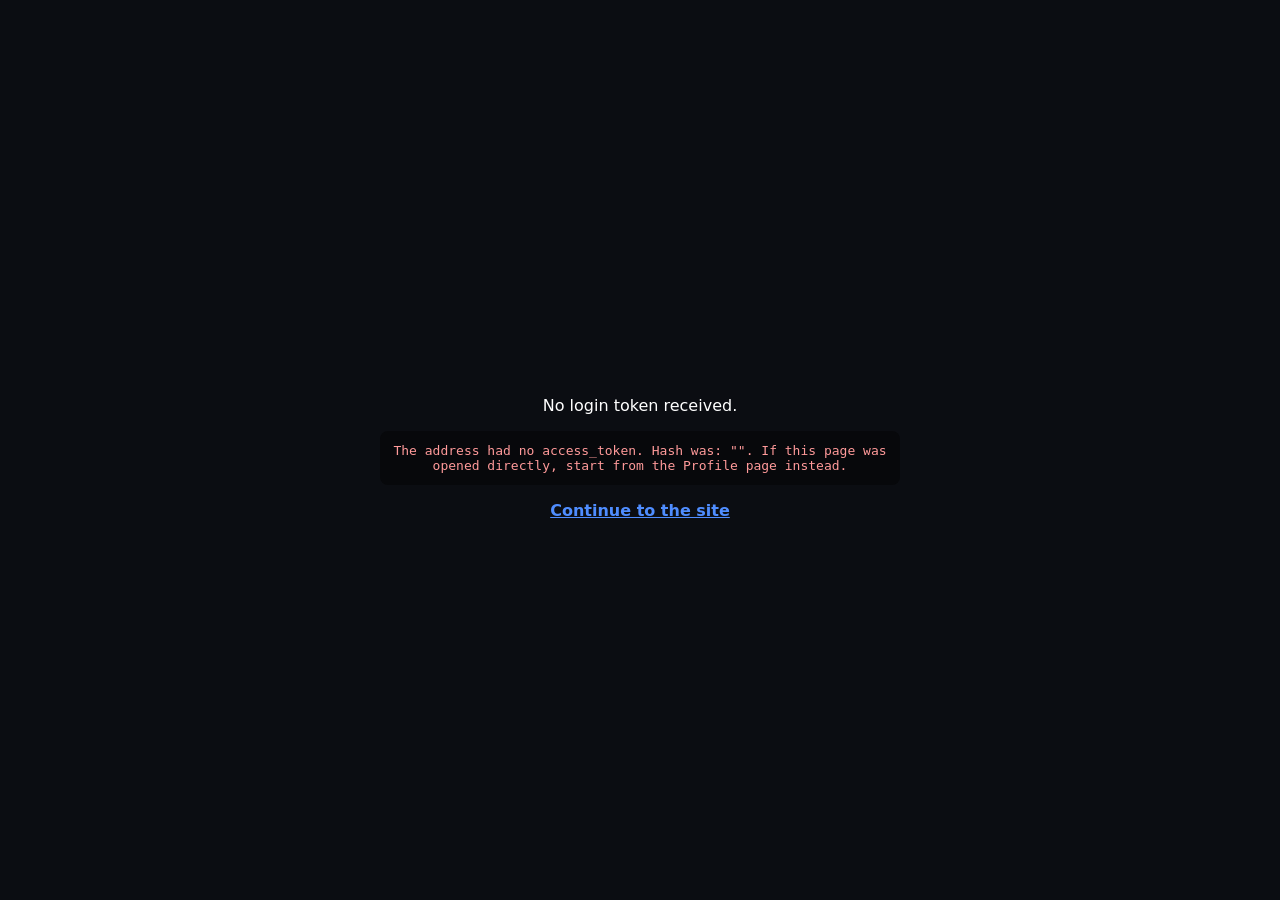
<file: auth.html>
<!DOCTYPE html>
<html lang="en">
<head>
    <meta charset="UTF-8" />
    <title>Logging in...</title>
    <style>
        body { margin: 0; min-height: 100vh; display: grid; place-items: center; background: #0b0d12; color: #fff; font-family: system-ui, sans-serif; }
        main { max-width: 520px; padding: 2rem; text-align: center; }
        a { color: #4f8dff; font-weight: 700; }
        code { display: block; margin: 1rem 0; padding: 0.75rem; border-radius: 8px; background: #07080b; color: #ff9a9a; word-break: break-word; }
    </style>
</head>
<body>
    <main>
        <p id="msg">Logging in with Discord...</p>
        <code id="detail" hidden></code>
        <a id="back" href="./#/profile" hidden>Continue to the site</a>
    </main>
    <script>
        (async function () {
            var msg = document.getElementById('msg');
            var detail = document.getElementById('detail');
            var back = document.getElementById('back');

            function fail(title, info) {
                msg.textContent = title;
                detail.textContent = info;
                detail.hidden = false;
                back.hidden = false;
            }

            var params = new URLSearchParams(location.hash.slice(1));
            var token = params.get('access_token');
            var state = params.get('state');
            var error = params.get('error');
            var expected = sessionStorage.getItem('gs-oauth-state');
            sessionStorage.removeItem('gs-oauth-state');

            // Adres çubuğundaki token'ı hemen sil
            history.replaceState(null, '', location.pathname);

            if (error) {
                fail('Discord returned an error.', error + ': ' + (params.get('error_description') || ''));
                return;
            }
            if (!token) {
                fail('No login token received.', 'The address had no access_token. Hash was: "' + location.hash + '". If this page was opened directly, start from the Profile page instead.');
                return;
            }
            if (!state || state !== expected) {
                fail('Login check failed (state mismatch).', 'Received state: ' + state + ' / expected: ' + expected + '. Try again from the Profile page in the same tab.');
                return;
            }

            try {
                var res = await fetch('https://discord.com/api/users/@me', {
                    headers: { Authorization: 'Bearer ' + token },
                });
                if (!res.ok) throw new Error('Discord answered HTTP ' + res.status);
                var u = await res.json();
                localStorage.setItem('gs-user', JSON.stringify({
                    id: u.id,
                    name: u.global_name || u.username,
                    username: u.username,
                    avatar: u.avatar,
                }));
            } catch (e) {
                console.error('Discord login failed.', e);
                fail('Could not read your Discord profile.', String(e) + ' (An ad blocker or privacy extension can block this request.)');
                return;
            }
            location.replace('./#/profile');
        })();
    </script>
</body>
</html>
</file>
